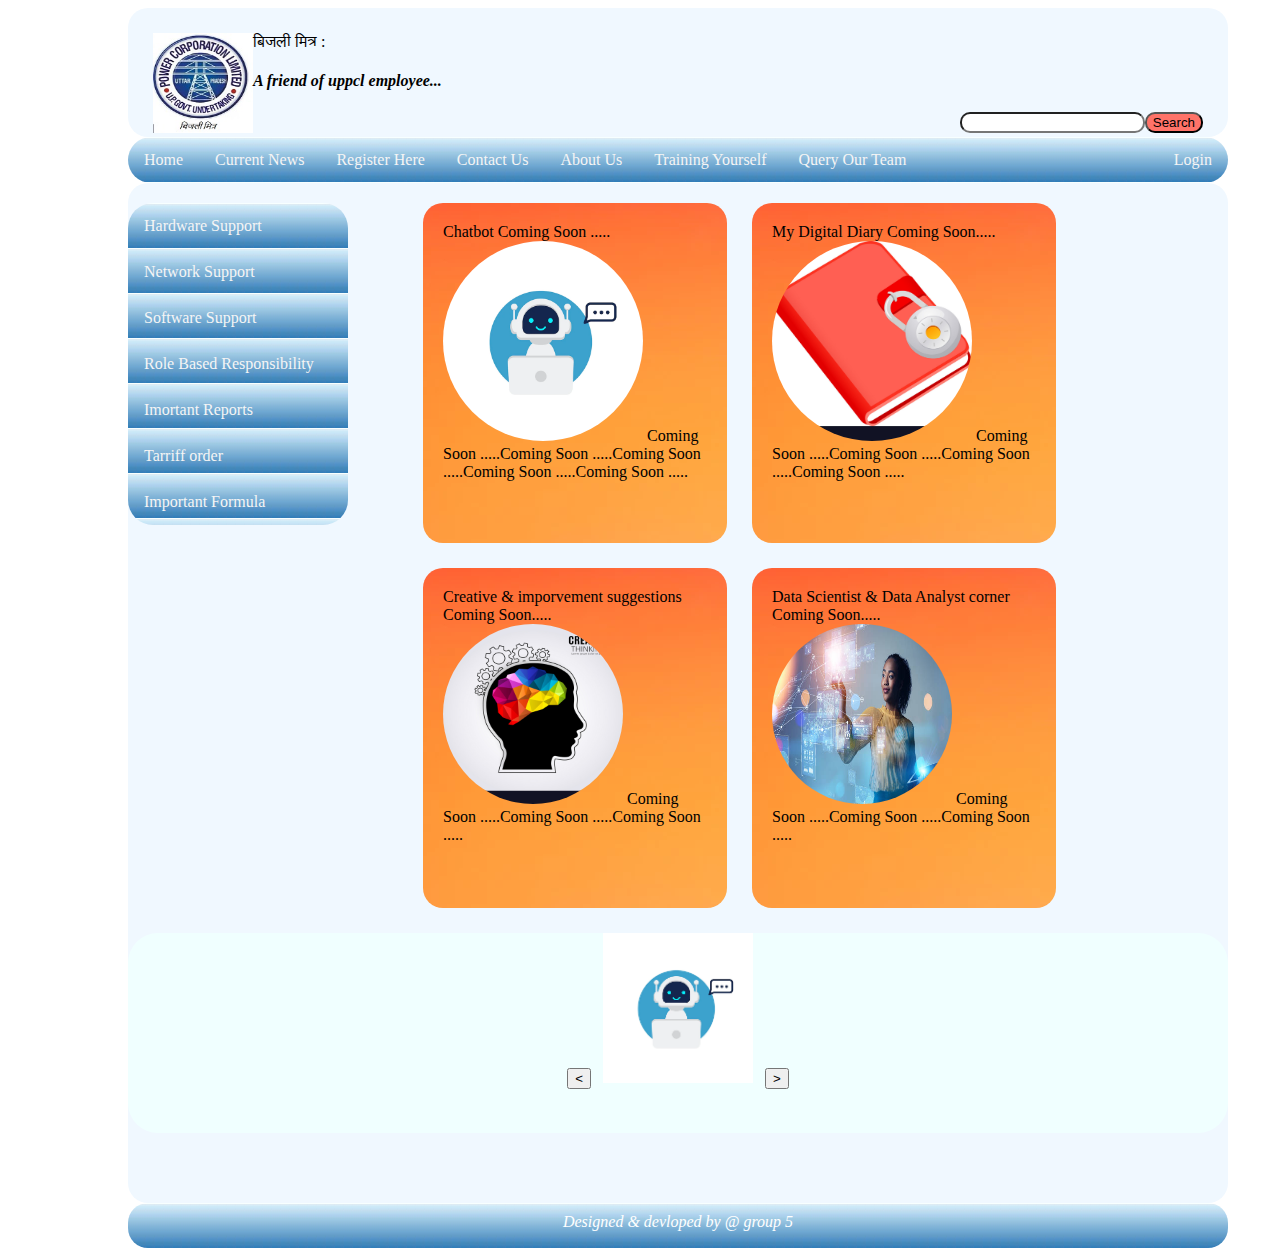
<file: index.html>
<!DOCTYPE html>
<html lang="en">
<head>
    <meta charset="UTF-8">
    <meta http-equiv="X-UA-Compatible" content="IE=edge">
    <meta name="viewport" content="width=device-width, initial-scale=1.0">
    <script type="text/javascript" src="index.js" >

    </script>
    
    <link rel="stylesheet" href="mycss.css">
    <title>Bijli Mitra :The Chatbot </title>
</head>
<body>
   <!--Header section -->  
   <div class="Head">
    <img src="./images/logo.jpg" alt="logo image" style="width:100px;height:100px; float: left;">बिजली मित्र :<h4><i>A friend of uppcl employee...</i></h4>           </h1>

    <input type="submit" value="Search" id="btnsrch"><input type="text"  id="txt">  

</div>

    <div>
        <ul>
            <li><a href="index.html">Home</a></li>
            <li><a href="current.html">Current News</a></li>
            <li><a href="register.html">Register Here</a></li>
            <li><a href="contact.html">Contact Us </a></li>
            <li><a href="aboutus.html">About Us </a></li>
            <li><a href="training.html">Training Yourself  </a></li>
            <li><a href="query.html">Query Our Team</a></li>
            <li style="float:right"><a class="active" href="login.html"> Login </a></li>
          </ul>
          <script type="text/javascript">window.$crisp=[];window.CRISP_WEBSITE_ID="63d65703-58f4-4d01-aac2-bcd63b5eaa86";(function(){d=document;s=d.createElement("script");s.src="https://client.crisp.chat/l.js";s.async=1;d.getElementsByTagName("head")[0].appendChild(s);})();</script>
    
        </div>
       <!--Main Page  section  -->
        <div class="main">
            <div class="leftnav">
                <ul class="lnav">
                  <li><a href="#home">Hardware Support </a></li><br>
                <li><a href="#news">Network Support </a></li><br>
                <li><a href="#news">Software Support </a></li><br>
                <li><a href="#contact">Role Based Responsibility  </a></li><br>
                <li><a href="#contact">Imortant Reports</a></li><br>
                <li><a href="#contact">Tarriff order </a></li><br>
                <li><a href="#contact">Important Formula</a></li><br>
                </ul>
                       </div>
                 <div class="maincnt" >
        <div class="upcoming">
         Chatbot Coming Soon .....
         <img src="images/chatbot.jpg" style="width: 200px; height: 200px; border-radius:100px;">
         Coming Soon .....Coming Soon .....Coming Soon .....Coming Soon .....Coming Soon .....

        </div>
        <div class="upcoming">
          My Digital Diary Coming Soon.....
         <img src="images/diary.jpg" style="width: 200px; height: 200px; border-radius:100px;">
         Coming Soon .....Coming Soon .....Coming Soon .....Coming Soon .....
 
         </div>
         <br><br><br>
         <div class="upcoming">
          Creative & imporvement suggestions  Coming Soon.....
          <img src="images/sugg.jpg" style="width: 180px; height: 180px; border-radius:120px;">
         
          Coming Soon .....Coming Soon .....Coming Soon .....
 
         </div> 
         <div class="upcoming">
         Data Scientist & Data Analyst corner  Coming Soon.....
          <img src="images/data.jpg" style="width: 180px; height: 180px; border-radius:120px;">
         
  
          Coming Soon .....Coming Soon .....Coming Soon .....
 
         </div>
        

</div>
<br><br><br>
 <!-- Image Galary  -->  
<div class="imggal">
<input type="button" value="<" onclick="left()">&nbsp;&nbsp;&nbsp;<img src="images/chatbot.jpg" id="imgchg" style="width:150px; height:150px;">&nbsp;&nbsp;&nbsp;<input type="button" value=">" onclick="right()">

</div>

       </div>
       <script type="text/javascript"> window.$crisp=[];window.CRISP_WEBSITE_ID="63d65703-58f4-4d01-aac2-bcd63b5eaa86";(function(){ d=document;s=d.createElement("script"); s.src="https://client.crisp.chat/l.js"; s.async=1;d.getElementsByTagName("head")[0].appendChild(s);})(); </script>
             
            <!-- footer  section -->  
            <div id="lbldev">
    <label style="color:white;" ><i><a>Designed & devloped by @ group 5</a></i></label> 
       
            </div>

            
</body>
</html>
</file>
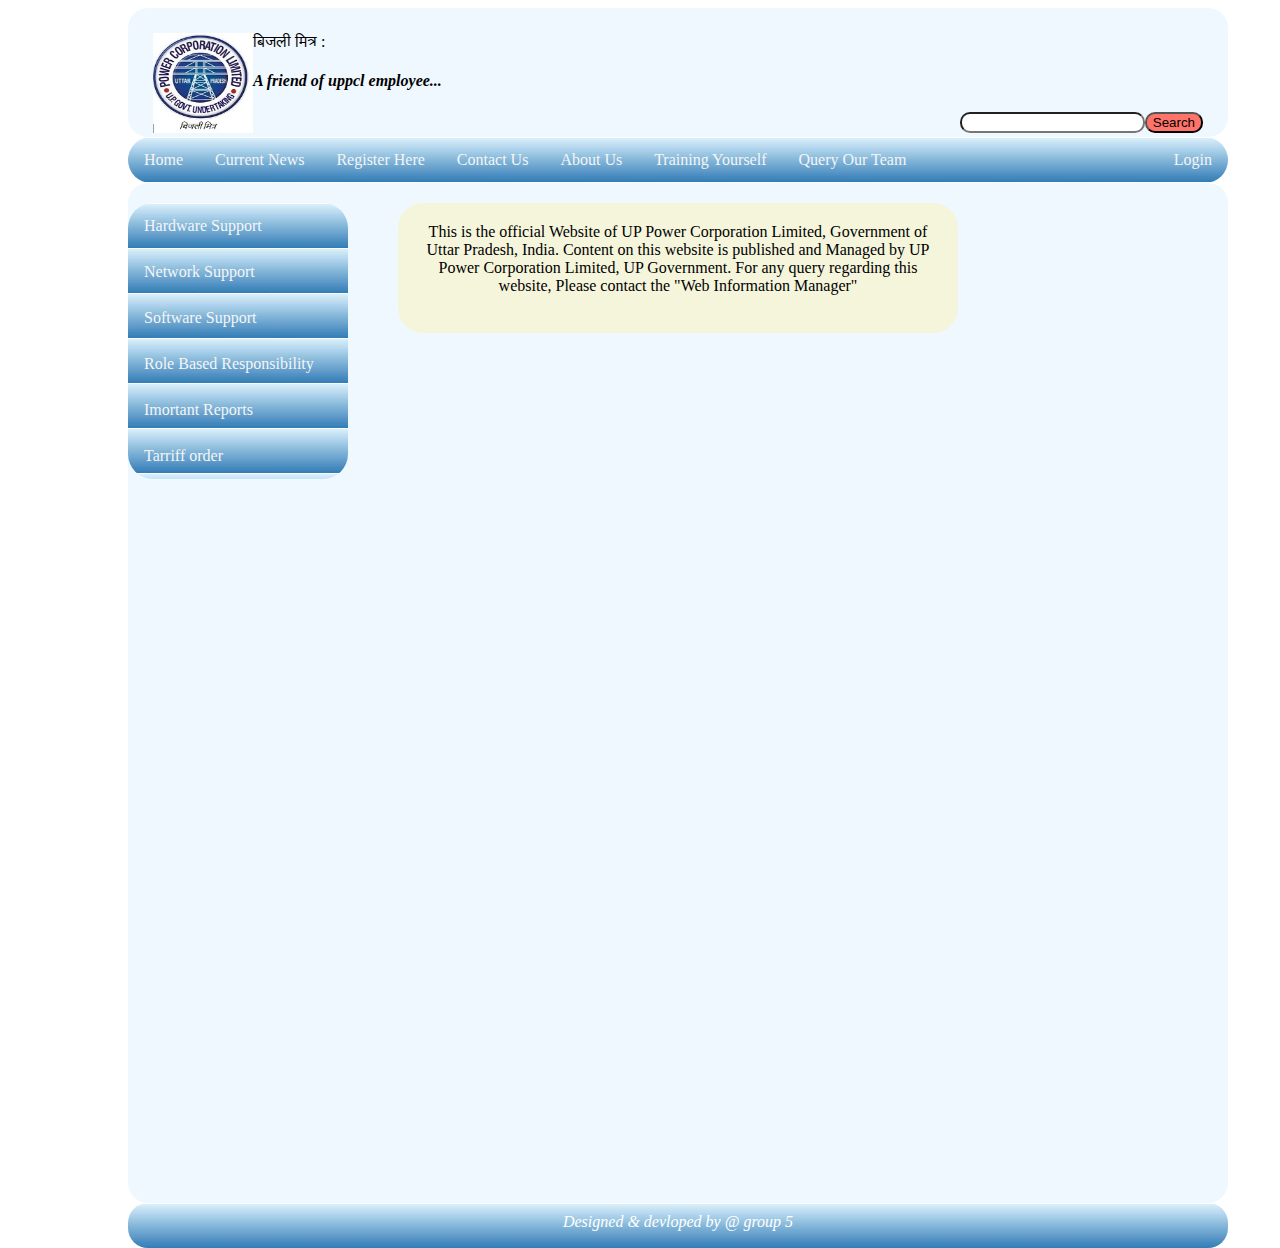
<file: aboutus.html>
<!DOCTYPE html>
<html lang="en">
<head>
    <meta charset="UTF-8">
    <meta http-equiv="X-UA-Compatible" content="IE=edge">
    <meta name="viewport" content="width=device-width, initial-scale=1.0">
    <link rel="stylesheet" href="mycss.css">
    <title>Bijli Mitra :The Chatbot </title>
</head>
<body>
   <!--Header section -->  
   <div class="Head">
    <img src="./images/logo.jpg" alt="logo image" style="width:100px;height:100px; float: left;">बिजली मित्र :<h4><i>A friend of uppcl employee...</i></h4>           </h1>

    <input type="submit" value="Search" id="btnsrch"><input type="text"  id="txt">  

</div>

       
    <div>
        <ul>
            <li><a href="index.html">Home</a></li>
            <li><a href="current.html">Current News</a></li>
            <li><a href="register.html">Register Here</a></li>
            <li><a href="contact.html">Contact Us </a></li>
            <li><a href="aboutus.html">About Us </a></li>
            <li><a href="training.html">Training Yourself  </a></li>
            <li><a href="query.html">Query Our Team</a></li>
            <li style="float:right"><a class="active" href="login.html"> Login </a></li>
          </ul>
        </div>
       <!--Main Page  section  -->
        <div class="main">
          <div class="leftnav">
            <ul class="lnav">
              <li><a href="#home">Hardware Support </a></li><br>
            <li><a href="#news">Network Support </a></li><br>
            <li><a href="#news">Software Support </a></li><br>
            <li><a href="#contact">Role Based Responsibility  </a></li><br>
            <li><a href="#contact">Imortant Reports</a></li><br>
            <li><a href="#contact">Tarriff order </a></li><br>
            </ul>
                   </div>
                 <div class="maincnt" >
    <form class="regform">  
      This is the official Website of UP Power Corporation Limited, Government of Uttar Pradesh, India.
      Content on this website is published and Managed by UP Power Corporation Limited, UP Government.
      For any query regarding this website, Please contact the "Web Information Manager"
      <br><br>
        </form>  

</div>

       </div>
            <!-- footer  section -->  
            <div id="lbldev">
    <label style="color:white;" ><i><a>Designed & devloped by @ group 5</a></i></label> 
       
            </div>


    
</body>
</html>
</file>
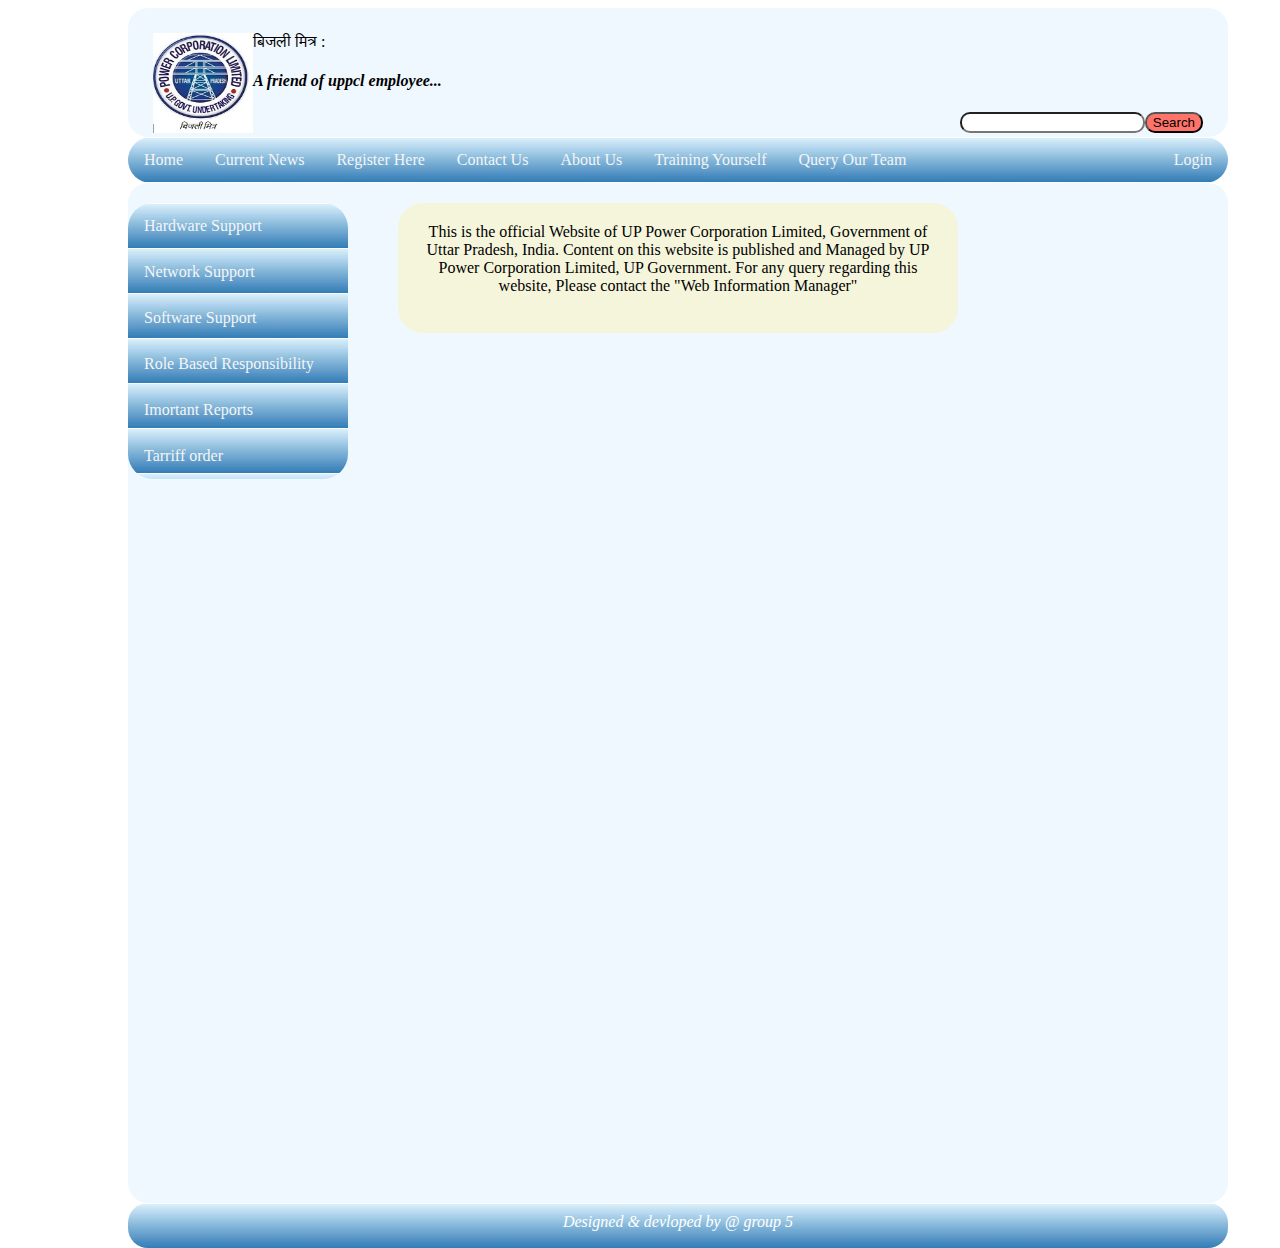
<file: contact.html>
<!DOCTYPE html>
<html lang="en">
<head>
    <meta charset="UTF-8">
    <meta http-equiv="X-UA-Compatible" content="IE=edge">
    <meta name="viewport" content="width=device-width, initial-scale=1.0">
    <link rel="stylesheet" href="mycss.css">
    <title>Bijli Mitra :The Chatbot </title>
</head>
<body>
   <!--Header section -->  
   <div class="Head">
    <img src="./images/logo.jpg" alt="logo image" style="width:100px;height:100px; float: left;">बिजली मित्र :<h4><i>A friend of uppcl employee...</i></h4>           </h1>

    <input type="submit" value="Search" id="btnsrch"><input type="text"  id="txt">  

</div>

    <div>
      <ul>
        <li><a href="index.html">Home</a></li>
        <li><a href="current.html">Current News</a></li>
        <li><a href="register.html">Register Here</a></li>
        <li><a href="contact.html">Contact Us </a></li>
        <li><a href="aboutus.html">About Us </a></li>
        <li><a href="training.html">Training Yourself  </a></li>
        <li><a href="query.html">Query Our Team</a></li>
        <li style="float:right"><a class="active" href="login.html"> Login </a></li>
      </ul>
        </div>
       <!--Main Page  section  -->
        <div class="main">
         <div class="leftnav">
          <ul class="lnav">
            <li><a href="#home">Hardware Support </a></li><br>
          <li><a href="#news">Network Support </a></li><br>
          <li><a href="#news">Software Support </a></li><br>
          <li><a href="#contact">Role Based Responsibility  </a></li><br>
          <li><a href="#contact">Imortant Reports</a></li><br>
          <li><a href="#contact">Tarriff order </a></li><br>
          </ul>
                 </div>
                 <div class="maincnt" >
    <form class="regform">  
      This is the official Website of UP Power Corporation Limited, Government of Uttar Pradesh, India.
      Content on this website is published and Managed by UP Power Corporation Limited, UP Government.
      For any query regarding this website, Please contact the "Web Information Manager"
      <br><br>
        </form>  

</div>

       </div>
            <!-- footer  section -->  
            <div id="lbldev">
    <label style="color:white;" ><i><a>Designed & devloped by @ group 5</a></i></label> 
       
            </div>


    
</body>
</html>
</file>
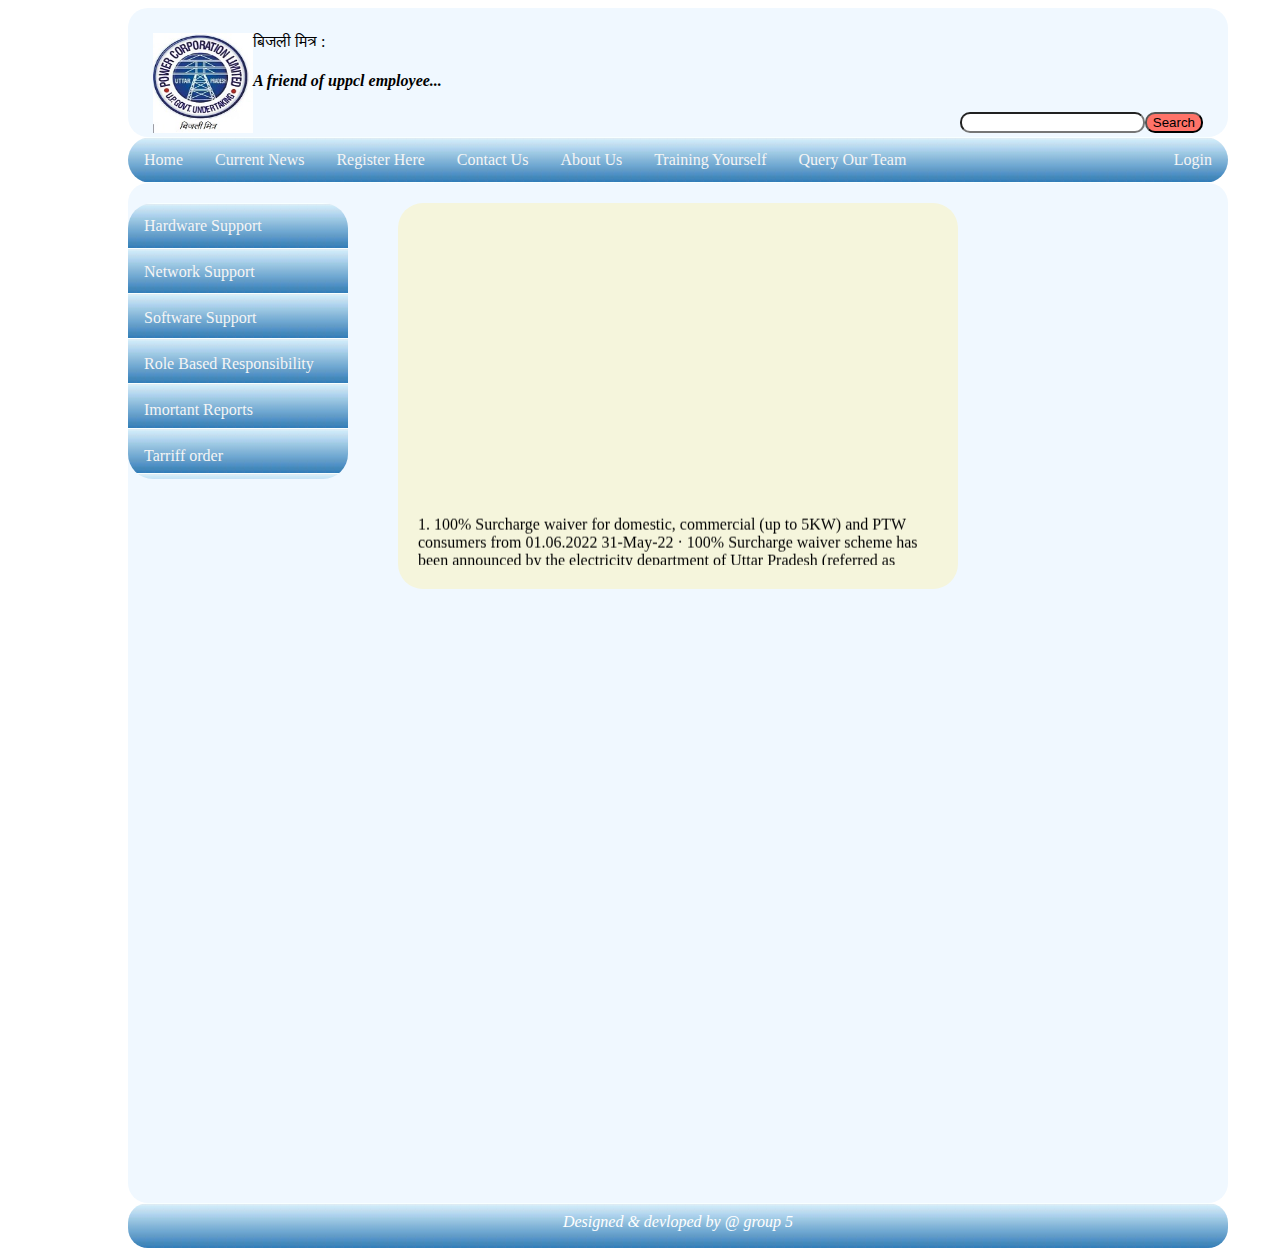
<file: current.html>
<!DOCTYPE html>
<html lang="en">
<head>
    <meta charset="UTF-8">
    <meta http-equiv="X-UA-Compatible" content="IE=edge">
    <meta name="viewport" content="width=device-width, initial-scale=1.0">
    <link rel="stylesheet" href="mycss.css">
    <title>Bijli Mitra :The Chatbot </title>
</head>
<body>
   <!--Header section -->  
   <div class="Head">
    <img src="./images/logo.jpg" alt="logo image" style="width:100px;height:100px; float: left;">बिजली मित्र :<h4><i>A friend of uppcl employee...</i></h4>           </h1>
    <input type="submit" value="Search" id="btnsrch"><input type="text"  id="txt">   

</div>

    <div>
      <ul>
        <li><a href="index.html">Home</a></li>
        <li><a href="current.html">Current News</a></li>
        <li><a href="register.html">Register Here</a></li>
        <li><a href="contact.html">Contact Us </a></li>
        <li><a href="aboutus.html">About Us </a></li>
        <li><a href="training.html">Training Yourself  </a></li>
        <li><a href="query.html">Query Our Team</a></li>
        <li style="float:right"><a class="active" href="login.html"> Login </a></li>
      </ul>
        </div>
       <!--Main Page  section  -->
        <div class="main">
          <div class="leftnav">
            <ul class="lnav">
              <li><a href="#home">Hardware Support </a></li><br>
            <li><a href="#news">Network Support </a></li><br>
            <li><a href="#news">Software Support </a></li><br>
            <li><a href="#contact">Role Based Responsibility  </a></li><br>
            <li><a href="#contact">Imortant Reports</a></li><br>
            <li><a href="#contact">Tarriff order </a></li><br>
            </ul>
                   </div>
                 <div class="maincnt" >
    <form class="regform">  
      <marquee direction = "up">
      1. 100% Surcharge waiver for domestic, commercial (up to 5KW) and PTW consumers from 01.06.2022
 31-May-22 · 100% Surcharge waiver scheme has been announced by the electricity department of Uttar Pradesh (referred as UPPCL) for domestic, commercial (up to 5KW) and Private Tubewell (LMV-5) consumers with the name One Time Settle
 <br><br>
 2. Covid-19 OTS for commercial, private institute and small industrial consumer
 12-Dec-20 · 100% surcharge waiver scheme has been announced by the Uttar Pradesh Power Corporation Limited (UPPCL) with the name Covid-19 one-time settlement (OTS). Currently this OTS scheme is for Commercial consu
 <br><br>
 3. Travel Allowance revision after 7th pay (includes TTA)
 02-Sep-20 · It includes the rate of travel allowance on transfer, the daily allowance on tour, reimbursement for hotel accommodation, guest house, reimbursement of Taxi charges. It is a first revised order after the implementation
 <br><br>
 4. Revised PD (Permanent Disconnection) process for fictitious arrear
 18-Aug-20 · PD/Permanent disconnection process has been simplified now. It says that the previous order regarding PD has been canceled.

</marquee>
        </form>  

</div>

       </div>
            <!-- footer  section -->  
            <div id="lbldev">
    <label style="color:white;" ><i><a>Designed & devloped by @ group 5</a></i></label> 
       
            </div>


    
</body>
</html>
</file>
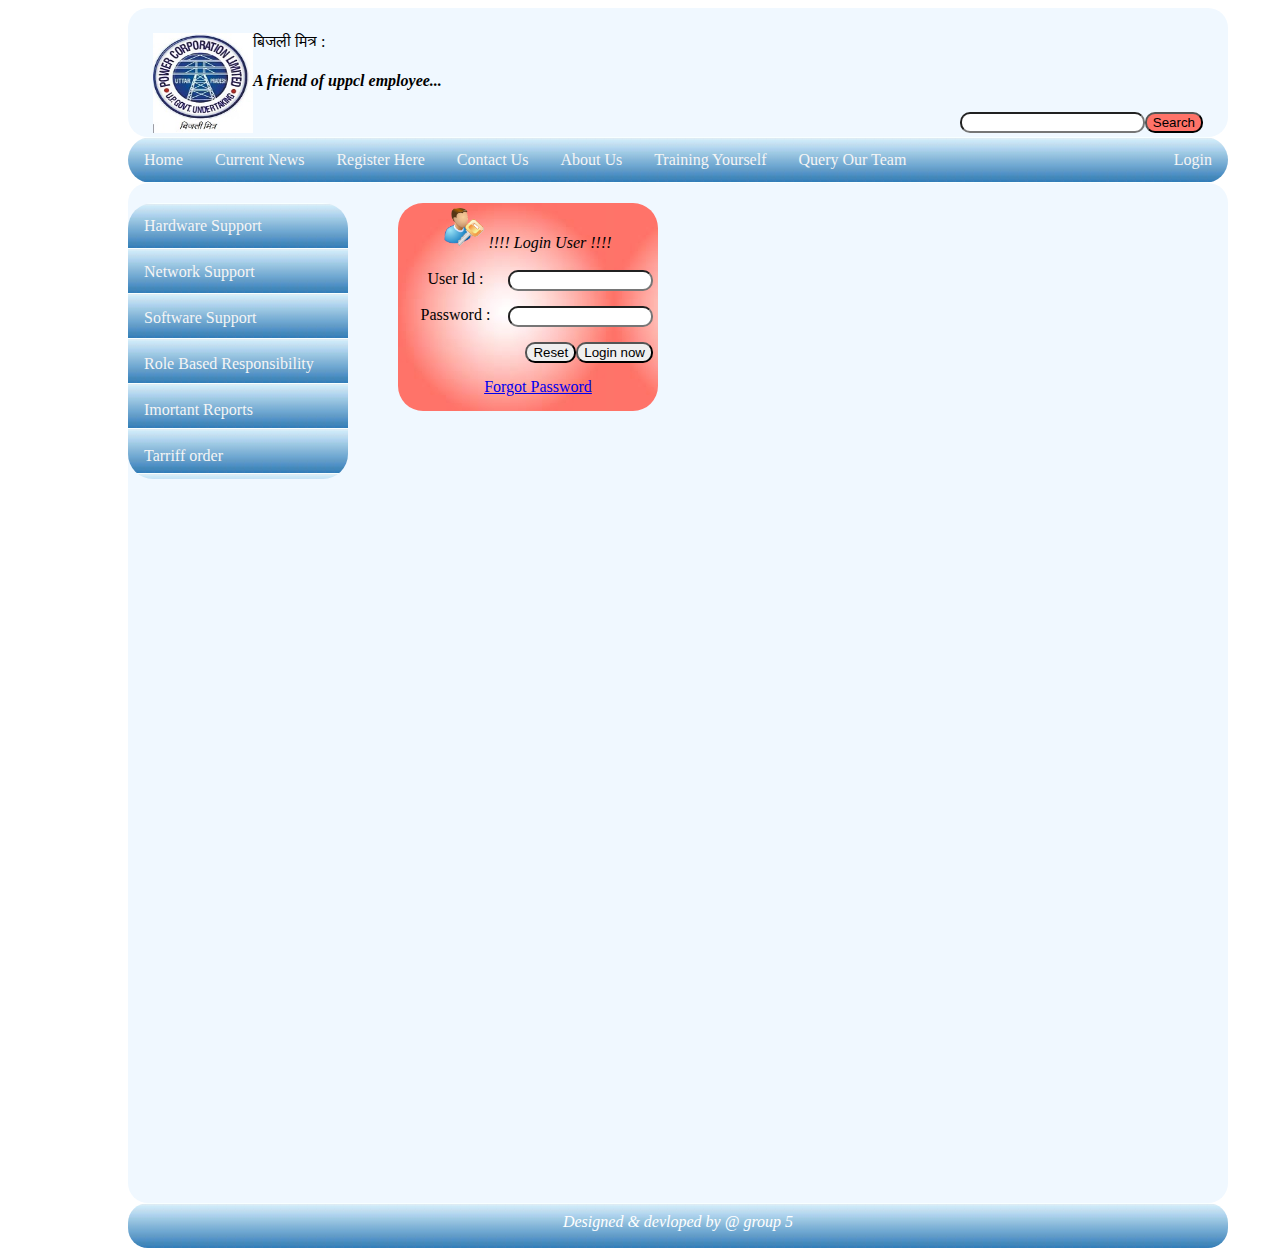
<file: login.html>
<!DOCTYPE html>
<html lang="en">
<head>
    <meta charset="UTF-8">
    <meta http-equiv="X-UA-Compatible" content="IE=edge">
    <meta name="viewport" content="width=device-width, initial-scale=1.0">
    <link rel="stylesheet" href="mycss.css">
    <title>Bijli Mitra :The Chatbot </title>
</head>
<body>
    <!--Header section -->  
    <div class="Head">
            <img src="./images/logo.jpg" alt="logo image" style="width:100px;height:100px; float: left;">बिजली मित्र :<h4><i>A friend of uppcl employee...</i></h4>           </h1>
  
            <input type="submit" value="Search" id="btnsrch"><input type="text"  id="txt">   
      
    </div>
  
    <div class="hnav">
      <ul>
        <li><a href="index.html">Home</a></li>
        <li><a href="current.html">Current News</a></li>
        <li><a href="register.html">Register Here</a></li>
        <li><a href="contact.html">Contact Us </a></li>
        <li><a href="aboutus.html">About Us </a></li>
        <li><a href="training.html">Training Yourself  </a></li>
        <li><a href="query.html">Query Our Team</a></li>
        <li style="float:right"><a class="active" href="login.html"> Login </a></li>
      </ul>
        </div>


       <!--Main Page  section  -->
        <div class="main">
          <div class="leftnav">
            <ul class="lnav">
              <li><a href="#home">Hardware Support </a></li><br>
            <li><a href="#news">Network Support </a></li><br>
            <li><a href="#news">Software Support </a></li><br>
            <li><a href="#contact">Role Based Responsibility  </a></li><br>
            <li><a href="#contact">Imortant Reports</a></li><br>
            <li><a href="#contact">Tarriff order </a></li><br>
            </ul>
                   </div>
<div class="maincnt" >
    <form class="login">  
        <img src="images/login.png" width="40px" height="40px">
      <i>!!!! Login User  !!!!</i>
      <br><br>
              User Id :         
        <input type="text" name="username" size="15" id="txt"/> <br> <br>  
        Password :    
        <input type="password" name="password" size="15" id="txt"/> <br> <br>  
          
        <input type="button" value="Login now" id="txt"/> &nbsp; &nbsp;&nbsp;&nbsp;<input type="reset" value="Reset" id="txt"/>
        <br><br>
        &nbsp;&nbsp;&nbsp;&nbsp;&nbsp;<a href="#forgot">Forgot Password</a>  
        </form>  

</div>

       </div>
            <!-- footer  section -->  
            <div id="lbldev">
    <label style="color:white;" ><i><a>Designed & devloped by @ group 5</a></i></label> 
       
            </div>


    
</body>
</html>
</file>
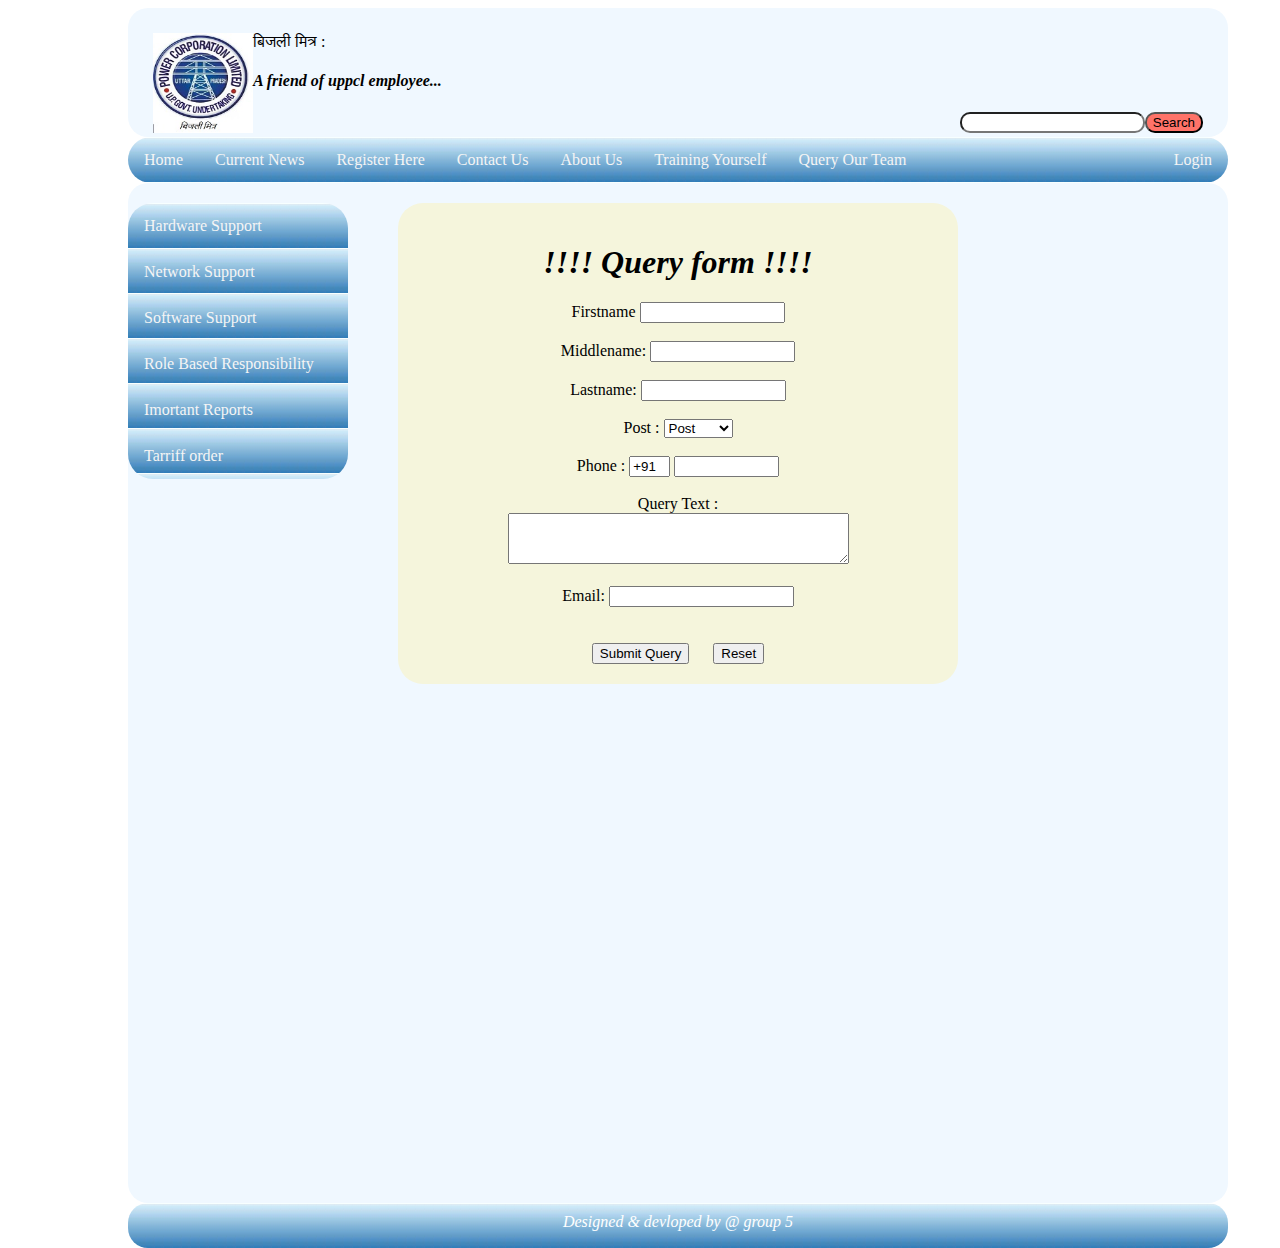
<file: query.html>
<!DOCTYPE html>
<html lang="en">
<head>
    <meta charset="UTF-8">
    <meta http-equiv="X-UA-Compatible" content="IE=edge">
    <meta name="viewport" content="width=device-width, initial-scale=1.0">
    <link rel="stylesheet" href="mycss.css">
    <title>Bijli Mitra :The Chatbot </title>
</head>
<body>
   <!--Header section -->  
   <div class="Head">
    <img src="./images/logo.jpg" alt="logo image" style="width:100px;height:100px; float: left;">बिजली मित्र :<h4><i>A friend of uppcl employee...</i></h4>           </h1>

    <input type="submit" value="Search" id="btnsrch"><input type="text"  id="txt">  

</div>

    <div>
      <ul>
        <li><a href="index.html">Home</a></li>
        <li><a href="current.html">Current News</a></li>
        <li><a href="register.html">Register Here</a></li>
        <li><a href="contact.html">Contact Us </a></li>
        <li><a href="aboutus.html">About Us </a></li>
        <li><a href="training.html">Training Yourself  </a></li>
        <li><a href="query.html">Query Our Team</a></li>
        <li style="float:right"><a class="active" href="login.html"> Login </a></li>
      </ul>
        </div>
       <!--Main Page  section  -->
        <div class="main">
          <div class="leftnav">
            <ul class="lnav">
              <li><a href="#home">Hardware Support </a></li><br>
            <li><a href="#news">Network Support </a></li><br>
            <li><a href="#news">Software Support </a></li><br>
            <li><a href="#contact">Role Based Responsibility  </a></li><br>
            <li><a href="#contact">Imortant Reports</a></li><br>
            <li><a href="#contact">Tarriff order </a></li><br>
            </ul>
                   </div>
                 <div class="maincnt" >
    <form class="regform">  
      <h1><i>!!!! Query  form !!!!</i></h1>
        <label> Firstname </label>         
        <input type="text" name="firstname" size="15"/> <br> <br>  
        <label> Middlename: </label>     
        <input type="text" name="middlename" size="15"/> <br> <br>  
        <label> Lastname: </label>         
        <input type="text" name="lastname" size="15"/> <br> <br>  
          
        <label>   
        Post :  
        </label>   
        <select>  
        <option value="Post">Post</option>
        <option value="MD">MD</option>   
        <option value="Director">Director</option> 
        <option value="CE">CE</option>  
        <option value="SE">SE</option>  
        <option value="EE">EE</option>  
        <option value="AE">AE</option>  
        <option value="JE">JE</option>  
        <option value="TG-2">TG-2</option>  
        </select>  
          <br>
       
        <br>  
        
        <label>   
        Phone :  
        </label>  
        <input type="text" name="country code"  value="+91" size="2"/>   
        <input type="text" name="phone" size="10"/> <br> <br>  
        Query Text :  
        <br>  
        <textarea cols="40" rows="3" value="address">  
        </textarea>  
        <br> <br>  
        Email:  
        <input type="email" id="email" name="email"/> <br>    
        <br> <br>  
         
        <input type="button" value="Submit Query"/> &nbsp; &nbsp;&nbsp;&nbsp;<input type="reset" value="Reset" />
        </form>  

</div>

       </div>
            <!-- footer  section -->  
            <div id="lbldev">
    <label style="color:white;" ><i><a>Designed & devloped by @ group 5</a></i></label> 
       
            </div>


    
</body>
</html>
</file>
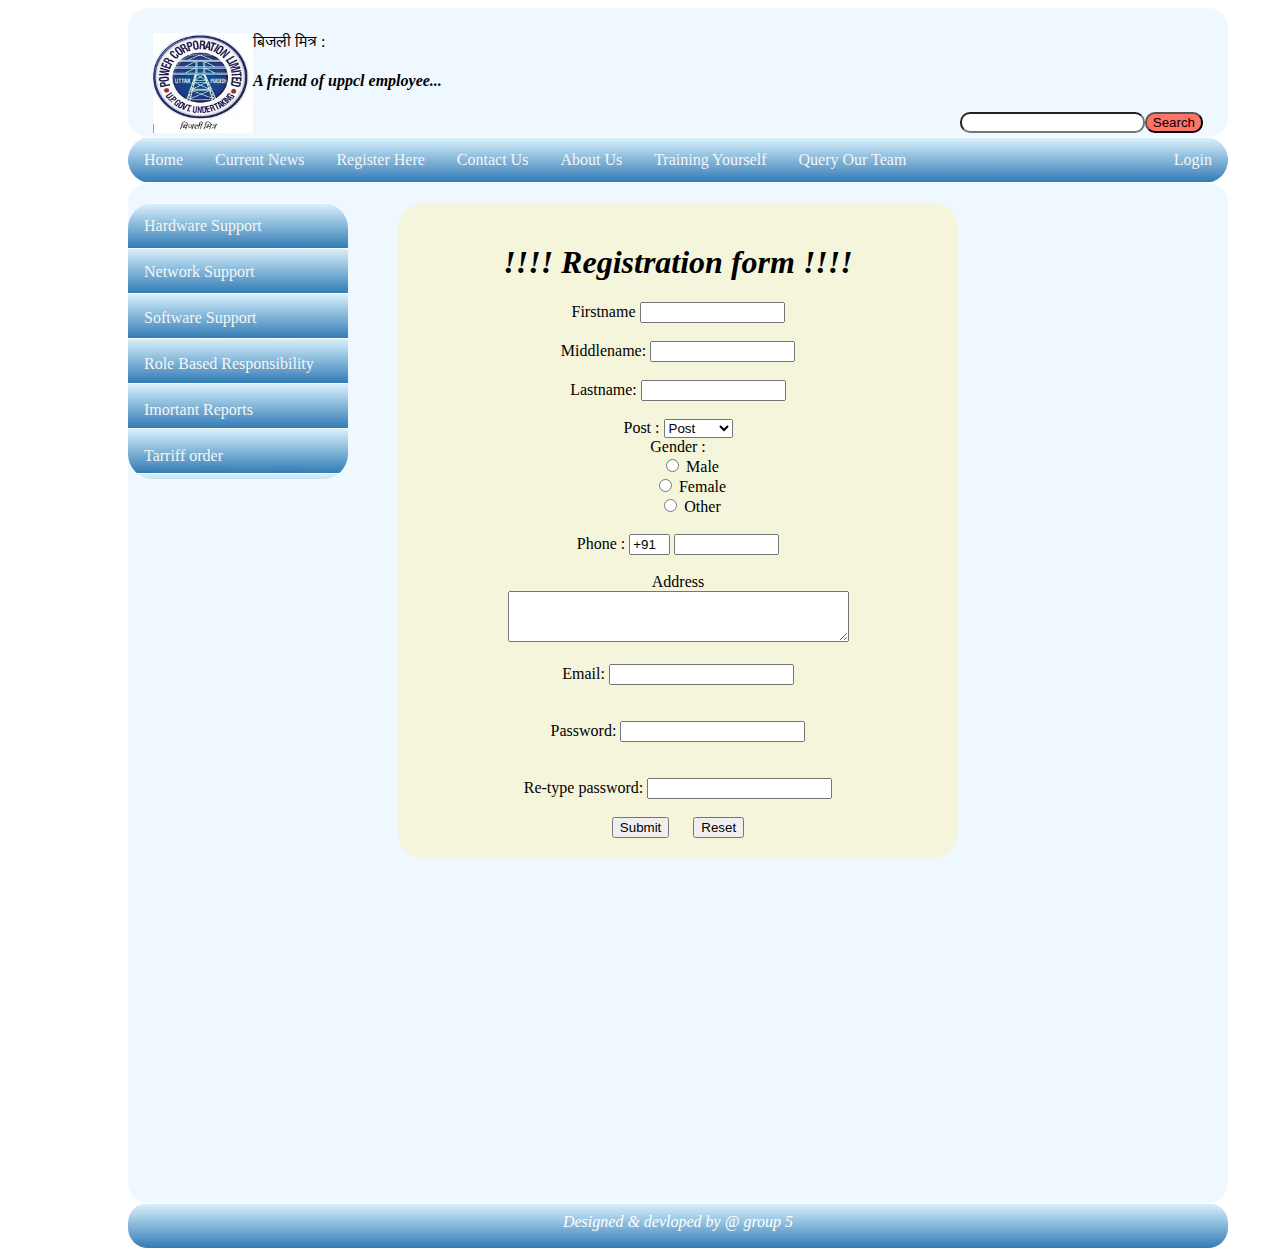
<file: register.html>
<!DOCTYPE html>
<html lang="en">
<head>
    <meta charset="UTF-8">
    <meta http-equiv="X-UA-Compatible" content="IE=edge">
    <meta name="viewport" content="width=device-width, initial-scale=1.0">
    <link rel="stylesheet" href="mycss.css">
    <title>Bijli Mitra :The Chatbot </title>
</head>
<body>
    <!--Header section -->  
    <div class="Head">
      <img src="./images/logo.jpg" alt="logo image" style="width:100px;height:100px; float: left;">बिजली मित्र :<h4><i>A friend of uppcl employee...</i></h4>           </h1>
      <input type="submit" value="Search" id="btnsrch"><input type="text"  id="txt">  

</div>

    <div>
      <ul>
        <li><a href="index.html">Home</a></li>
        <li><a href="current.html">Current News</a></li>
        <li><a href="register.html">Register Here</a></li>
        <li><a href="contact.html">Contact Us </a></li>
        <li><a href="aboutus.html">About Us </a></li>
        <li><a href="training.html">Training Yourself  </a></li>
        <li><a href="query.html">Query Our Team</a></li>
        <li style="float:right"><a class="active" href="login.html"> Login </a></li>
      </ul>
        </div>
       <!--Main Page  section  -->
        <div class="main">
          <div class="leftnav">
            <ul class="lnav">
              <li><a href="#home">Hardware Support </a></li><br>
            <li><a href="#news">Network Support </a></li><br>
            <li><a href="#news">Software Support </a></li><br>
            <li><a href="#contact">Role Based Responsibility  </a></li><br>
            <li><a href="#contact">Imortant Reports</a></li><br>
            <li><a href="#contact">Tarriff order </a></li><br>
            </ul>
                   </div>
                 <div class="maincnt" >
    <form class="regform">  
      <h1><i>!!!! Registration  form !!!!</i></h1>
        <label> Firstname </label>         
        <input type="text" name="firstname" size="15"/> <br> <br>  
        <label> Middlename: </label>     
        <input type="text" name="middlename" size="15"/> <br> <br>  
        <label> Lastname: </label>         
        <input type="text" name="lastname" size="15"/> <br> <br>  
          
        <label>   
        Post :  
        </label>   
        <select>  
        <option value="Post">Post</option>
        <option value="MD">MD</option>   
        <option value="Director">Director</option> 
        <option value="CE">CE</option>  
        <option value="SE">SE</option>  
        <option value="EE">EE</option>  
        <option value="AE">AE</option>  
        <option value="JE">JE</option>  
        <option value="TG-2">TG-2</option>  
        </select>  
          
       
        <br>  
        <label>   
        Gender :  
        </label><br>  
        &nbsp;&nbsp;&nbsp;&nbsp;&nbsp;&nbsp;<input type="radio" name="male"/> Male <br>  
        &nbsp;&nbsp;&nbsp;&nbsp;&nbsp;&nbsp;<input type="radio" name="female"/> Female <br>  
        &nbsp;&nbsp;&nbsp;&nbsp;&nbsp;&nbsp;<input type="radio" name="other"/> Other  
        <br>  
        <br>  
          
        <label>   
        Phone :  
        </label>  
        <input type="text" name="country code"  value="+91" size="2"/>   
        <input type="text" name="phone" size="10"/> <br> <br>  
        Address  
        <br>  
        <textarea cols="40" rows="3" value="address">  
        </textarea>  
        <br> <br>  
        Email:  
        <input type="email" id="email" name="email"/> <br>    
        <br> <br>  
        Password:  
        <input type="Password" id="pass" name="pass"> <br>   
        <br> <br>  
        Re-type password:  
        <input type="Password" id="repass" name="repass"> <br> <br>  
        <input type="button" value="Submit"/> &nbsp; &nbsp;&nbsp;&nbsp;<input type="reset" value="Reset" />
        </form>  

</div>

       </div>
            <!-- footer  section -->  
            <div id="lbldev">
    <label style="color:white;" ><i><a>Designed & devloped by @ group 5</a></i></label> 
       
            </div>


    
</body>
</html>
</file>
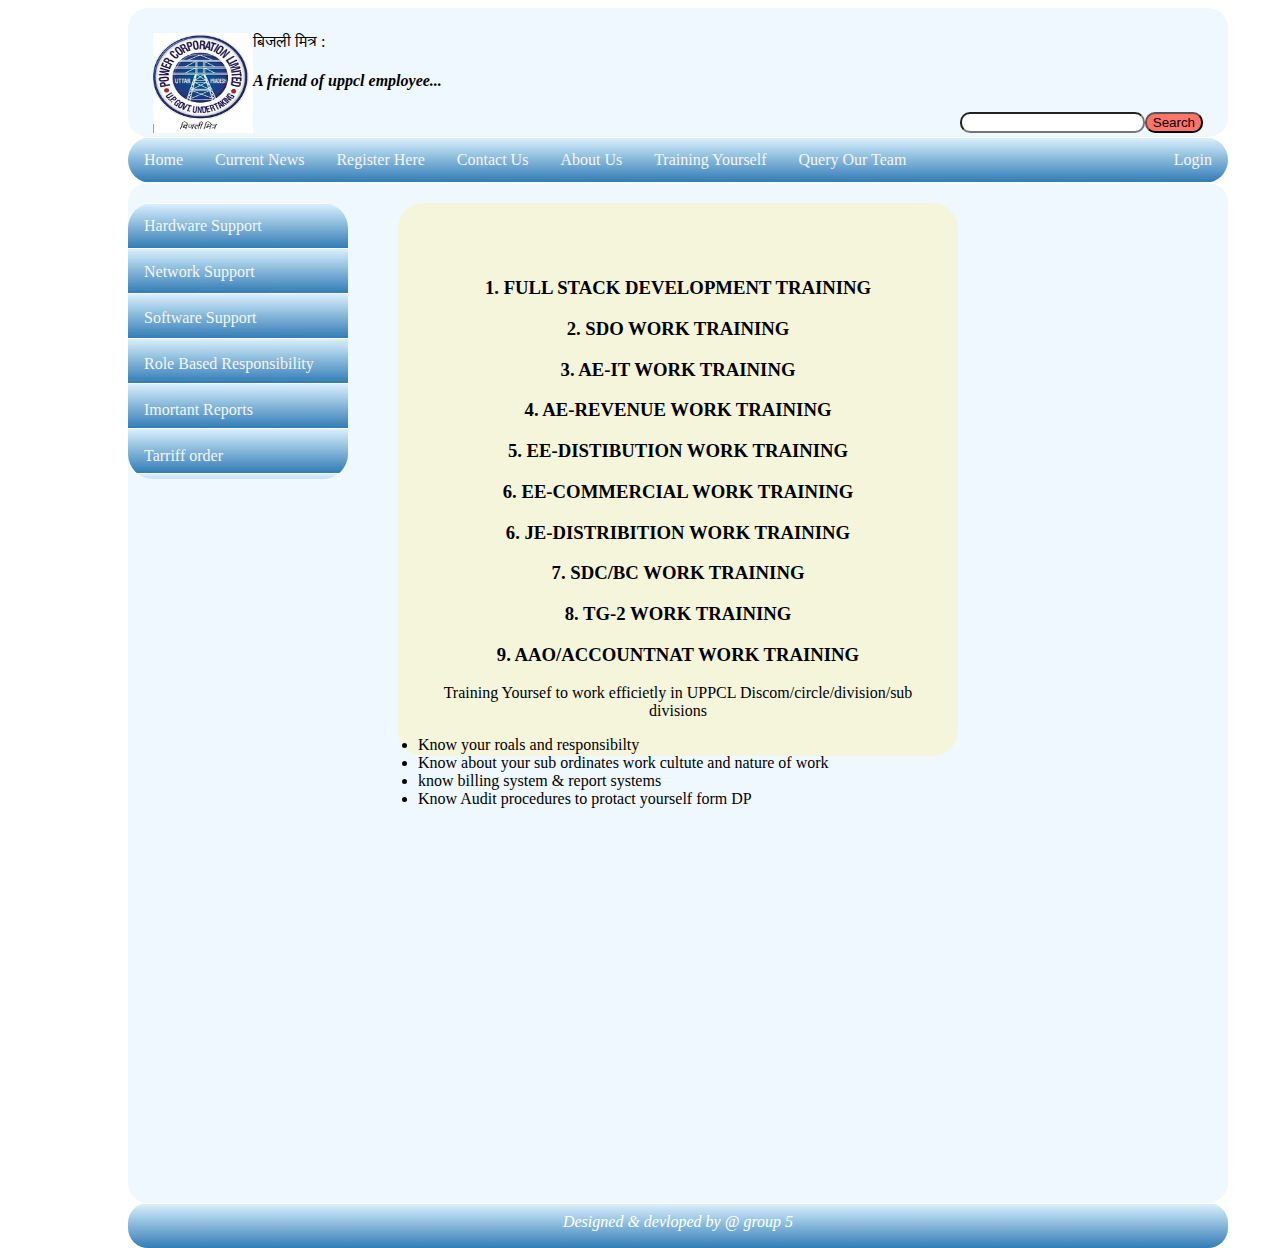
<file: training.html>
<!DOCTYPE html>
<html lang="en">
<head>
    <meta charset="UTF-8">
    <meta http-equiv="X-UA-Compatible" content="IE=edge">
    <meta name="viewport" content="width=device-width, initial-scale=1.0">
    <link rel="stylesheet" href="mycss.css">
    <title>Bijli Mitra :The Chatbot </title>
</head>
<body>
    <!--Header section -->  
    <div class="Head">
      <img src="./images/logo.jpg" alt="logo image" style="width:100px;height:100px; float: left;">बिजली मित्र :<h4><i>A friend of uppcl employee...</i></h4>           </h1>

      <input type="submit" value="Search" id="btnsrch"><input type="text"  id="txt">   

</div>

    <div>
      <ul>
        <li><a href="index.html">Home</a></li>
        <li><a href="current.html">Current News</a></li>
        <li><a href="register.html">Register Here</a></li>
        <li><a href="contact.html">Contact Us </a></li>
        <li><a href="aboutus.html">About Us </a></li>
        <li><a href="training.html">Training Yourself  </a></li>
        <li><a href="query.html">Query Our Team</a></li>
        <li style="float:right"><a class="active" href="login.html"> Login </a></li>
      </ul>
        </div>
       <!--Main Page  section  -->
        <div class="main">
          <div class="leftnav">
            <ul class="lnav">
              <li><a href="#home">Hardware Support </a></li><br>
            <li><a href="#news">Network Support </a></li><br>
            <li><a href="#news">Software Support </a></li><br>
            <li><a href="#contact">Role Based Responsibility  </a></li><br>
            <li><a href="#contact">Imortant Reports</a></li><br>
            <li><a href="#contact">Tarriff order </a></li><br>
            </ul>
                   </div>
                 <div class="maincnt" >
    <form class="regform">  
            <br><br>
      <H3>1. FULL STACK DEVELOPMENT TRAINING</H3>
      <H3>2. SDO WORK TRAINING </H3>
      <H3>3. AE-IT  WORK TRAINING </H3>
      <H3>4. AE-REVENUE WORK TRAINING </H3>
      <H3>5. EE-DISTIBUTION WORK  TRAINING </H3>
      <H3>6. EE-COMMERCIAL WORK  TRAINING </H3>
      <H3>6. JE-DISTRIBITION WORK TRAINING </H3>
      <H3>7. SDC/BC WORK TRAINING </H3>
      <H3>8. TG-2 WORK TRAINING </H3>
      <H3>9. AAO/ACCOUNTNAT WORK TRAINING </H3>
        
          Training Yoursef to work efficietly in UPPCL Discom/circle/division/sub divisions
        <P>
          <li>Know your roals and responsibilty </li>
          <li>Know about your sub ordinates work cultute and nature of work  </li>
          <li>know billing system & report systems  </li>
          <li>Know Audit procedures to protact yourself form DP </li>
        </P>
      

        </form>  

</div>

       </div>
            <!-- footer  section -->  
            <div id="lbldev">
    <label style="color:white;" ><i><a>Designed & devloped by @ group 5</a></i></label> 
       
            </div>


    
</body>
</html>
</file>
<file: mycss.css>
head{
  border-radius: 20px;
}

body{
    width: 1100px ; height: 1200px ;
    align-items: center;
    padding-left: 120px;
    border-radius: 20px;
    
}
.upcoming
{
  width:40%;
  height: 300px;
  background-image: url(images/chat.jpg);
  border-radius: 20px;
  float:left;
  margin-left:25px;
  margin-bottom: 25px;
  padding: 20px;

}
.imggal
{
  width: 100%;
  height: 200px;
  background-color: azure;
  border-radius: 30px;
  float: left;
  text-align: center;
}
#txt
{
  float: right;
  border-radius: 10px;
}
#btnsrch
{
  float: right;
  border-radius: 10px;
  background-image: url(images/bclogin.jpg);
}
.regform
{
    border-width: 10px;
    background-color: beige;
    padding: 20px; margin-right: 100px;
    text-align: center;  
    border-radius: 25px;
    
  }
  .login
  {
    background-image: url(images/bclogin.jpg);
    width: 250px;
    height: 198px;
     padding: 5px;
   text-align: center;
   border-radius: 25px;
  }
.main
{
    width: 1100px; height: 1000px;
    background-color: aliceblue;
    padding-top: 20px;
    border-radius: 20px;
    
}
ol
{
  list-style-type: none;
    
    background-color:#f0d90c;
    text-align: center;
}


ul {
    list-style-type: none;
    margin: 0;
    padding: 0;
    overflow: hidden;
     background-image: url(images/bw.jpg);
    border-radius: 25px;

  }
  
  li {
    float: left;
  }
  
  li a {
    display: block;
    color:whitesmoke;
    text-align: center;
    padding: 14px 16px;
    text-decoration: none;
   
  }
  
  /* Change the link color to #111 (black) on hover */
  li a:hover {
    background-color:coral;
    border-radius: 20px;
  }

  .hnav
  {
    width: auto;
  }
  .Head
  { 
    
      justify-content: center;
      background-color: aliceblue;
      border-radius: 20px;
      padding: 25px;
      
  }
  #lbldev
  {
    width:1100px; height: 35px;
    background-image: url(images/bw.jpg);
    text-align:center;
    padding-top: 10px;
    border-radius: 20px;
     
  }
  .leftnav
  {
    width: 20%;
    height: 250px ;
    text-align: center;
        border-radius: 10px;
    float: left;
    

  }
  .lnav{
    

  }
  .na:hover{
    background-color: red;
    background-image: url(images/bclogin.jpg);
    border-radius:20px;
    width: 100px;
    height: 20px;

  }
  .search{
  width: 50%;
    text-align:right;
    float:right;
  }
  .logo
  {
    width: 40%;

  }
  .maincnt
  {
    float:left; width:60%; height:auto; margin-left:50px;
  }
</file>
